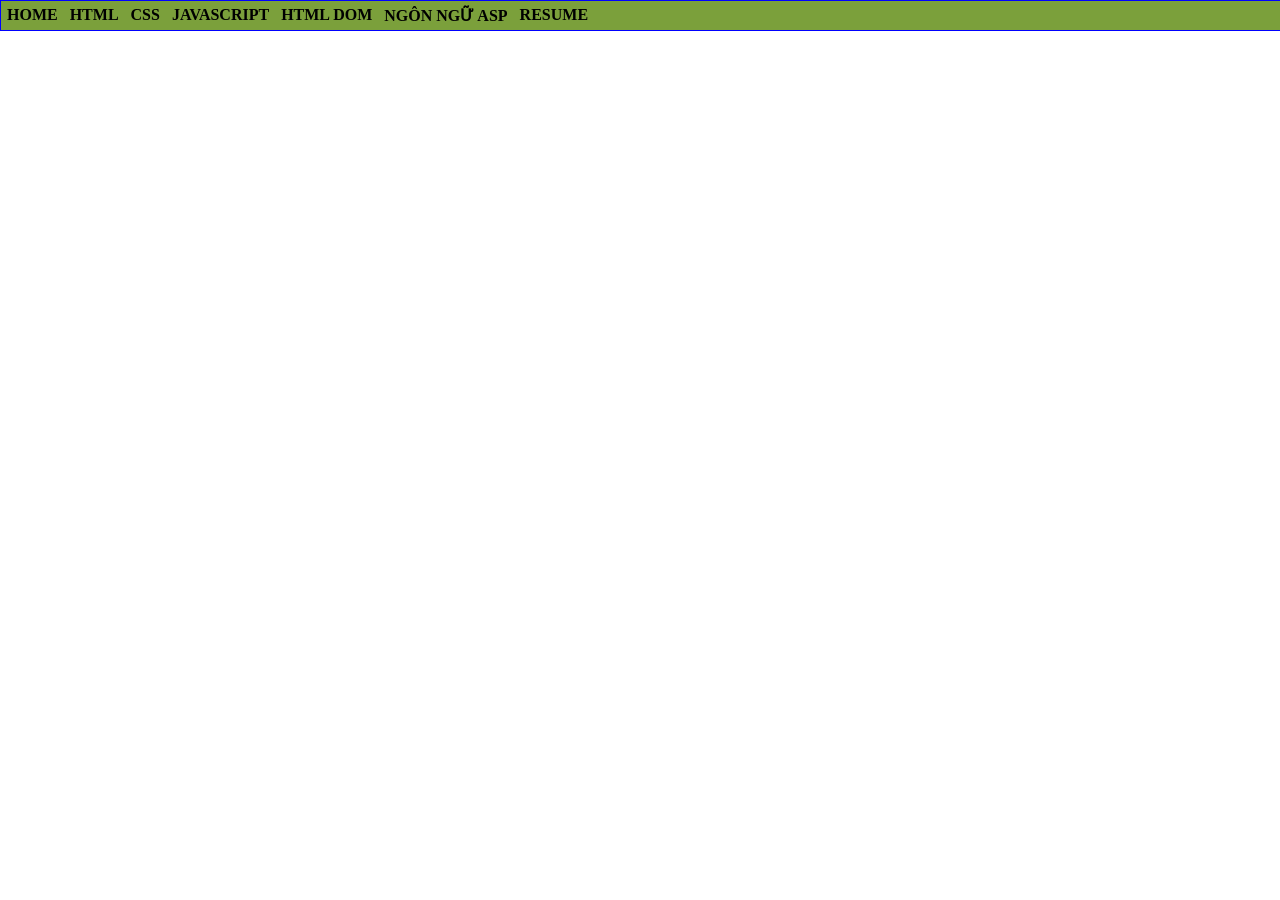
<file: index.html>
<html>
    <head>
        <title>Tiêu đề trang</title>
        <style>
            @import url(main.css);
        </style>
    </head>
    <body>
        <div id="container">  
        <ul>
        <li> <a href="#">HOME</a></li>
        <li> <a href="#">HTML</a></li>
        <li> <a href="#">CSS</a>
            <ul>
            <li> <a href="learnFrom/clientget.html">learn Form</a></li>
            <li> <a href="ex42/Bai_42.html">Bài tập 42</a></li>
            <li> <a href="#">GIAO DIỆN VỚI CSS</a></li>
            <li> <a href="#">CSS NÂNG CAO</a></li>
            <li><a href="bai48/bai48.html">Bài tập 48</a></li>
            <li><a href="bai49/bai49.html">Bài tập 49</a></li>
            <li><a href="Bai_50/Bai_50.html">Bài tập 50</a></li>
        </ul>
        </li>
        <li> <a href="#">JAVASCRIPT</a>
        <ul>
        <li> <a href="#">LESSON 01</a></li>
        <li> <a href="#">LESSON 02</a></li>
        <li> <a href="#">LESSON 03</a></li>
        </ul>
        </li>
        <li> <a href="#">HTML DOM</a></li>
        <li> <a href="#">NGÔN NGỮ ASP</a></li>
        <li> <a href="BaiTap01.html">RESUME</a></li>


        </ul>

    </div>

        
    </body>
</html>
</file>
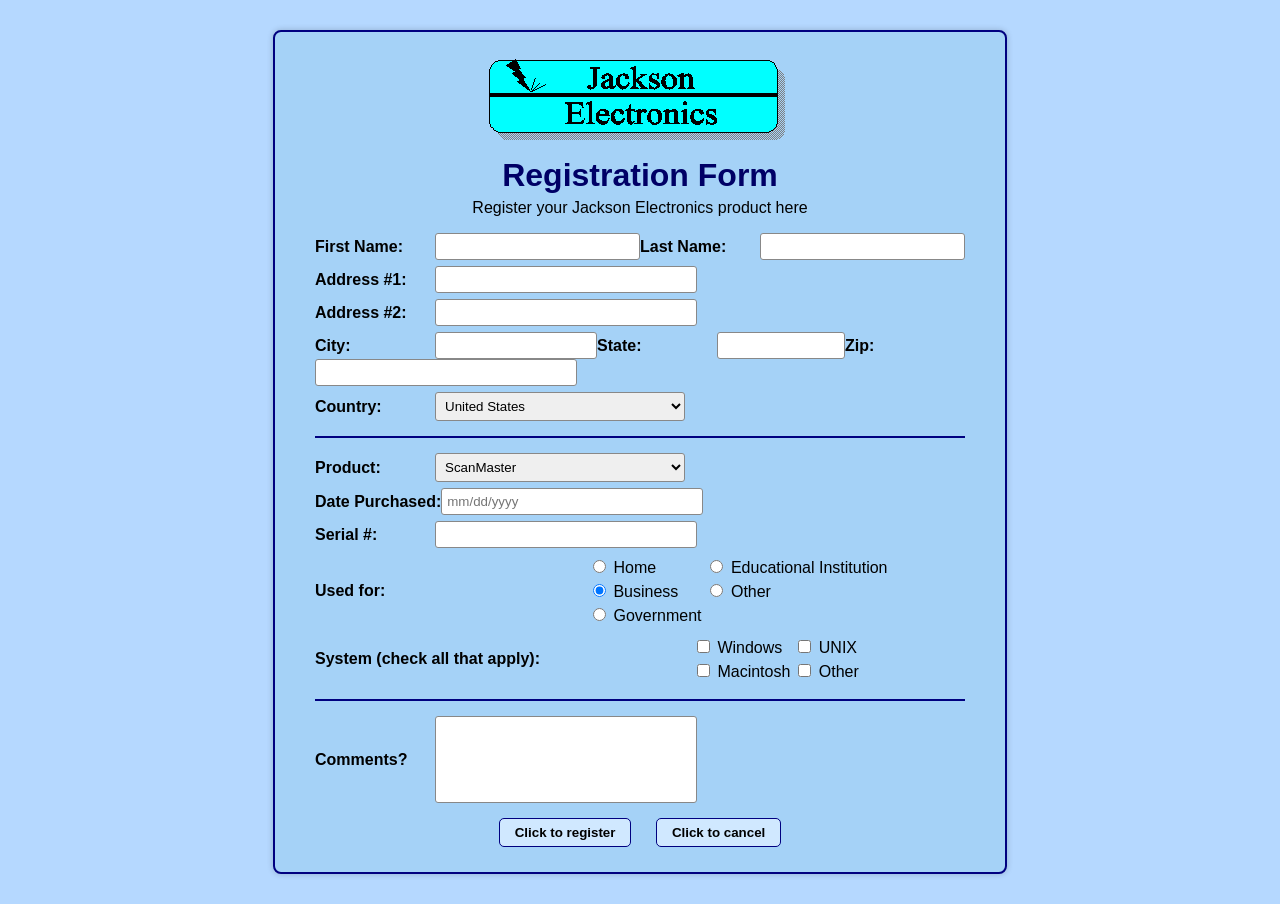
<file: bai48/index.html>
<!DOCTYPE html>
<html lang="en">

<head>
    <meta charset="UTF-8">
    <meta name="viewport" content="width=device-width, initial-scale=1.0">
    <title>Register</title>
    <style>
        body {
            background-color: #b5d8ff;
            font-family: Arial, Helvetica, sans-serif;
            display: flex;
            justify-content: center;
            margin: 0;
            padding: 30px;
        }

        .wrapper {
            background-color: #a5d2f7;
            border: 2px solid #000080;
            border-radius: 8px;
            padding: 25px 40px;
            width: 650px;
            box-shadow: 0 0 6px rgba(0, 0, 0, 0.2);
        }

        .header {
            text-align: center;
        }

        .header img {
            display: block;
            margin: 0 auto 10px auto;
        }

        h1 {
            color: #000066;
            margin: 5px 0;
        }

        p {
            text-align: center;
            color: #000;
            margin-top: 0;
        }

        .form-row {
            display: flex;
            align-items: center;
            flex-wrap: wrap;
            margin: 6px 0;
        }

        label {
            min-width: 120px;
            font-weight: bold;
        }

        input[type="text"],
        select,
        textarea {
            flex: 1;
            padding: 5px;
            border: 1px solid #888;
            border-radius: 3px;
            max-width: 250px;
        }

        #city {
            width: 120px;
        }

        #state {
            width: 50px;
        }

        #zip {
            width: 80px;
        }

        textarea {
            resize: none;
        }


        hr {
            border: 1px solid #000080;
            margin: 15px 0;
        }

        table {
            margin-left: 150px;
        }

        .buttons {
            text-align: center;
            margin-top: 15px;
        }

        button {
            background-color: #d0e8ff;
            border: 1px solid #000080;
            border-radius: 5px;
            padding: 6px 15px;
            margin: 0 10px;
            cursor: pointer;
            font-weight: bold;
        }

        button:hover {
            background-color: #ffffcc;
        }
    </style>

    <script>
        function register() {
            alert("Đăng ký thành công!");
        }
        function cancelForm() {
            document.getElementById("regForm").reset();
        }
    </script>
</head>

<body>
    <div class="wrapper">
        <div class="header">
            <img src="./hinh/Jackson.gif" alt="Jackson Logo">
            <h1>Registration Form</h1>
            <p>Register your Jackson Electronics product here</p>
        </div>

        <form id="regForm">
            <div class="form-row">
                <label for="fname">First Name:</label>
                <input type="text" id="fname">
                <label for="lname">Last Name:</label>
                <input type="text" id="lname">
            </div>

            <div class="form-row">
                <label for="add1">Address #1:</label>
                <input type="text" id="add1">
            </div>

            <div class="form-row">
                <label for="add2">Address #2:</label>
                <input type="text" id="add2">
            </div>

            <div class="form-row">
                <label for="city">City:</label>
                <input type="text" id="city" style="width: 150px;">
                <label for="state">State:</label>
                <input type="text" id="state" style="width: 40px;">
                <label for="zip">Zip:</label>
                <input type="text" id="zip" style="width: 80px;">
            </div>

            <div class="form-row">
                <label for="country">Country:</label>
                <select id="country">
                    <option>United States</option>
                    <option>Vietnam</option>
                    <option>Japan</option>
                    <option>France</option>
                </select>
            </div>

            <hr>

            <div class="form-row">
                <label for="product">Product:</label>
                <select id="product">
                    <option>ScanMaster</option>
                    <option>AudioPro</option>
                    <option>SmartView</option>
                </select>
            </div>

            <div class="form-row">
                <label for="date">Date Purchased:</label>
                <input type="text" id="date" placeholder="mm/dd/yyyy">
            </div>

            <div class="form-row">
                <label for="serial">Serial #:</label>
                <input type="text" id="serial">
            </div>

            <div class="form-row">
                <label>Used for:</label>
                <table>
                    <tr>
                        <td><input type="radio" name="usedfor"> Home</td>
                        <td><input type="radio" name="usedfor"> Educational Institution</td>
                    </tr>
                    <tr>
                        <td><input type="radio" name="usedfor" checked> Business</td>
                        <td><input type="radio" name="usedfor"> Other</td>
                    </tr>
                    <tr>
                        <td><input type="radio" name="usedfor"> Government</td>
                    </tr>
                </table>
            </div>

            <div class="form-row">
                <label>System (check all that apply):</label>
                <table>
                    <tr>
                        <td><input type="checkbox"> Windows</td>
                        <td><input type="checkbox"> UNIX</td>
                    </tr>
                    <tr>
                        <td><input type="checkbox"> Macintosh</td>
                        <td><input type="checkbox"> Other</td>
                    </tr>
                </table>
            </div>

            <hr>

            <div class="form-row">
                <label for="comments">Comments?</label>
                <textarea id="comments" rows="5" cols="70"></textarea>
            </div>

            <div class="buttons">
                <button type="button" onclick="register()">Click to register</button>
                <button type="button" onclick="cancelForm()">Click to cancel</button>
            </div>
        </form>
    </div>
</body>

</html>
</file>
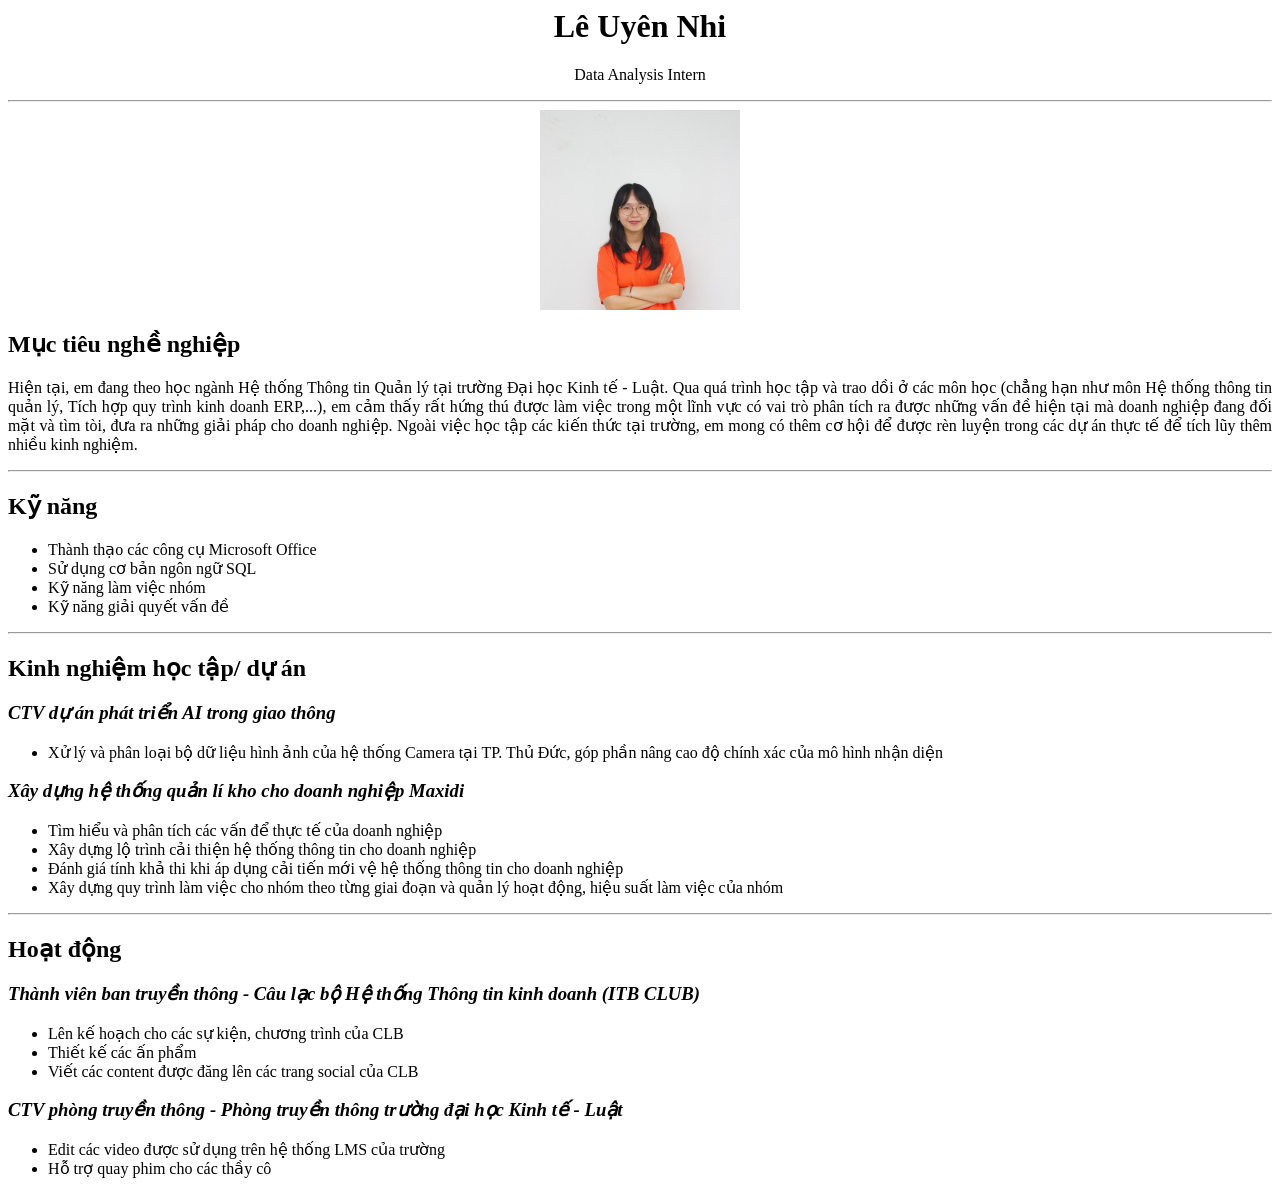
<file: BaiTap01.html>
<html>
    <head>
        <meta charset="UTF-8">
        <title> Resume </title>
    </head>
    <body>
        <h1 align="center"> Lê Uyên Nhi </h1>
        <p align="center"> Data Analysis Intern </p>
        <hr>
        <div align="center">
         <img src="image.png"
        width="200"
        height="200"
        alt="Không tìm thấy hình ảnh"
        title="Đây là hình ảnh của tôi">
        </div>
        <h2> Mục tiêu nghề nghiệp </h2>
        <p align="justify">Hiện tại, em đang theo học ngành Hệ thống Thông tin Quản lý tại trường Đại học Kinh tế - Luật. Qua quá trình học tập và trao dồi ở các môn học (chẳng hạn như môn Hệ thống thông tin quản lý, Tích hợp quy trình kinh doanh ERP,...), em cảm thấy rất hứng thú được làm việc trong một lĩnh vực có vai trò phân tích ra được những vấn đề hiện tại mà doanh nghiệp đang đối mặt và tìm tòi, đưa ra những giải pháp cho doanh nghiệp. Ngoài việc học tập các kiến thức tại trường, em mong có thêm cơ hội để được rèn luyện trong các dự án thực tế để tích lũy thêm nhiều kinh nghiệm.</p>
        <hr>
        <h2> Kỹ năng </h2>
        <ul>
            <li> Thành thạo các công cụ Microsoft Office </li>
            <li> Sử dụng cơ bản ngôn ngữ SQL </li>
            <li> Kỹ năng làm việc nhóm </li>
            <li> Kỹ năng giải quyết vấn đề </li>
        </ul>
        <hr>
        <h2> Kinh nghiệm học tập/ dự án </h2>
        <h3><i> CTV dự án phát triển AI trong giao thông </i></h3>
        <ul> 
            <li>Xử lý và phân loại bộ dữ liệu hình ảnh của hệ thống Camera tại TP. Thủ Đức, góp phần nâng cao độ chính xác của mô hình nhận diện</li>
        </ul>
        <h3><i> Xây dựng hệ thống quản lí kho cho doanh nghiệp Maxidi </i></h3>
        <ul>
            <li>Tìm hiểu và phân tích các vấn để thực tế của doanh nghiệp</li>
            <li>Xây dựng lộ trình cải thiện hệ thống thông tin cho doanh nghiệp</li>
            <li>Đánh giá tính khả thi khi áp dụng cải tiến mới vệ hệ thống thông tin cho doanh nghiệp</li>
            <li>Xây dựng quy trình làm việc cho nhóm theo từng giai đoạn và quản lý hoạt động, hiệu suất làm việc của nhóm</li>
        </ul>
        <hr>
        <h2> Hoạt động </h2>
        <h3><i>Thành viên ban truyền thông - Câu lạc bộ Hệ thống Thông tin kinh doanh (ITB CLUB)</i></h3>
        <ul>
            <li>Lên kế hoạch cho các sự kiện, chương trình của CLB </li>
            <li> Thiết kế các ấn phẩm</li>
            <li> Viết các content được đăng lên các trang social của CLB</li>
        </ul>
        <h3><i> CTV phòng truyền thông - Phòng truyền thông trường đại học Kinh tế - Luật </i></h3>
        <ul>
            <li> Edit các video được sử dụng trên hệ thống LMS của trường </li>
            <li> Hỗ trợ quay phim cho các thầy cô </li>
        </ul>
    </body>
    
</html>
</file>
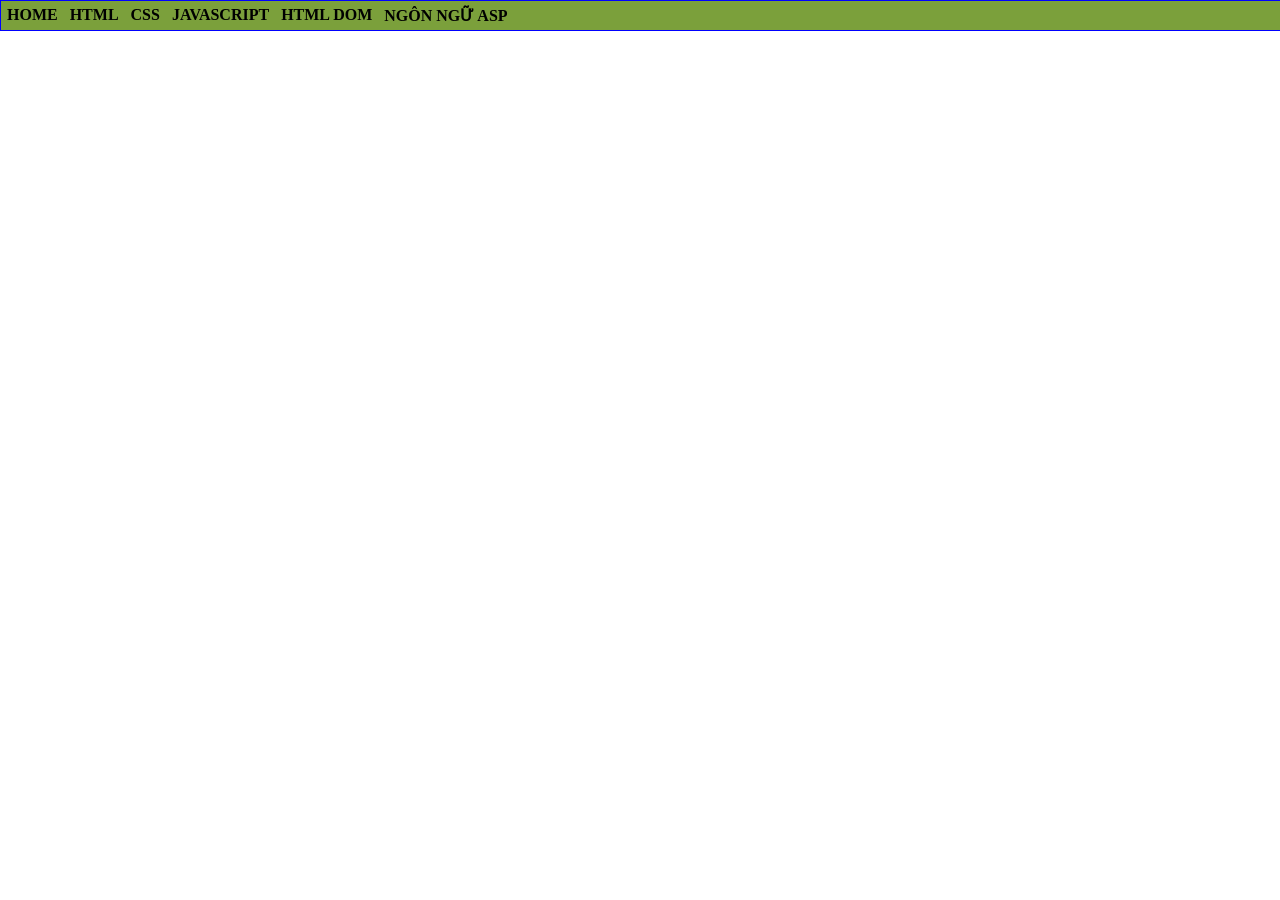
<file: home.html>
<html>
    <head>
        <title>Tiêu đề trang</title>
        <style>
            @import url(main.css);
        </style>
    </head>
    <body>
        <div id="container">  
        <ul>
        <li> <a href="#">HOME</a></li>
        <li> <a href="#">HTML</a></li>
        <li> <a href="#">CSS</a>
            <ul>
            <li> <a href="#">CSS CĂN BẢN</a></li>
            <li> <a href="#">GIAO DIỆN VỚI CSS</a></li>
            <li> <a href="#">CSS NÂNG CAO</a></li>
        </ul>
        </li>
        <li> <a href="#">JAVASCRIPT</a>
        <ul>
        <li> <a href="#">LESSON 01</a></li>
        <li> <a href="#">LESSON 02</a></li>
        <li> <a href="#">LESSON 03</a></li>
        </ul>
        </li>
        <li> <a href="#">HTML DOM</a></li>
        <li> <a href="#">NGÔN NGỮ ASP</a></li>


        </ul>

    </div>

        
    </body>
</html>
</file>
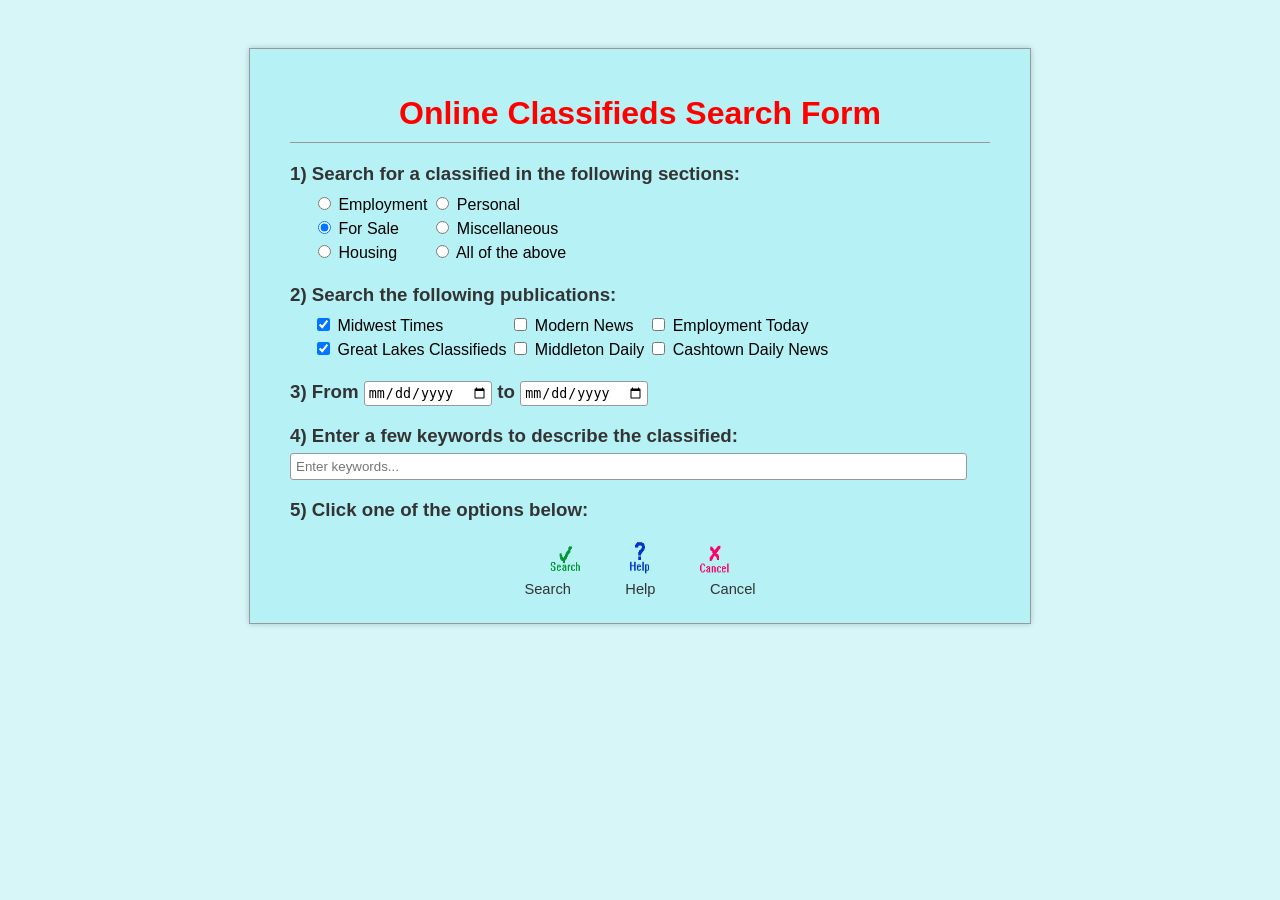
<file: bai49/bai49.html>
<!DOCTYPE html>
<html lang="en">

<head>
    <meta charset="UTF-8">
    <meta name="viewport" content="width=device-width, initial-scale=1.0">
    <title>Online Classifieds</title>
    <style>
        body {
            background-color: #d7f6f7;
            font-family: Arial, Helvetica, sans-serif;
            display: flex;
            justify-content: center;
            padding: 40px;
        }

        .container {
            width: 700px;
            background-color: #b6f2f5;
            border: 1px solid #999;
            padding: 25px 40px;
            box-shadow: 0 0 6px rgba(0, 0, 0, 0.2);
        }

        h1 {
            color: red;
            text-align: center;
            margin-bottom: 10px;
        }

        hr {
            border: none;
            border-top: 1px solid #999;
            margin-bottom: 20px;
        }

        h3 {
            color: #333;
            margin-bottom: 6px;
        }

        table {
            margin-left: 20px;
            margin-bottom: 15px;
        }

        input[type="text"] {
            width: 95%;
            padding: 5px;
            border: 1px solid #999;
            border-radius: 3px;
        }

        input[type="date"] {
            padding: 3px;
            border: 1px solid #999;
            border-radius: 3px;
        }

        .buttons {
            text-align: center;
            margin-top: 15px;
        }

        input[type="image"] {
            margin: 0 15px;
            width: 40px;
            height: 40px;
            vertical-align: middle;
            cursor: pointer;
        }

        .btn-label {
            display: inline-block;
            font-size: 11pt;
            color: #333;
            margin: 5px 25px 0;
        }
    </style>

    <script>
        function searchFunction() {
            alert("Giả lập chức năng Search!");
            return false;
        }
        function showHelp() {
            window.open("https://www.google.com", "HelpWindow", "width=800,height=600");
            return false;
        }
        function clearForm() {
            document.getElementById("searchForm").reset();
            return false;
        }
    </script>
</head>

<body>
    <div class="container">
        <h1>Online Classifieds Search Form</h1>
        <hr>

        <form id="searchForm">
            <h3> 1) Search for a classified in the following sections:</h3>
            <table>
                <tr>
                    <td><input type="radio" name="section" value="Employment"> Employment</td>
                    <td><input type="radio" name="section" value="Personal"> Personal</td>
                </tr>
                <tr>
                    <td><input type="radio" name="section" value="ForSale" checked> For Sale</td>
                    <td><input type="radio" name="section" value="Misc"> Miscellaneous</td>
                </tr>
                <tr>
                    <td><input type="radio" name="section" value="Housing"> Housing</td>
                    <td><input type="radio" name="section" value="All"> All of the above</td>
                </tr>
            </table>

            <h3>2) Search the following publications:</h3>
            <table>
                <tr>
                    <td><input type="checkbox" checked> Midwest Times</td>
                    <td><input type="checkbox"> Modern News</td>
                    <td><input type="checkbox"> Employment Today</td>
                </tr>
                <tr>
                    <td><input type="checkbox" checked> Great Lakes Classifieds</td>
                    <td><input type="checkbox"> Middleton Daily</td>
                    <td><input type="checkbox"> Cashtown Daily News</td>
                </tr>
            </table>

            <h3>3) From <input type="date"> to <input type="date"></h3>

            <h3>4) Enter a few keywords to describe the classified:</h3>
            <input type="text" placeholder="Enter keywords...">

            <h3>5) Click one of the options below:</h3>
            <div class="buttons">
                <input type="image" src="./hinh/Search.gif" alt="Search" onclick="return searchFunction();">
                <input type="image" src="./hinh/Help.gif" alt="Help" onclick="return showHelp();">
                <input type="image" src="./hinh/Cancel.gif" alt="Cancel" onclick="return clearForm();"><br>
                <span class="btn-label">Search</span>
                <span class="btn-label">Help</span>
                <span class="btn-label">Cancel</span>
            </div>
        </form>
    </div>
</body>

</html>
</file>
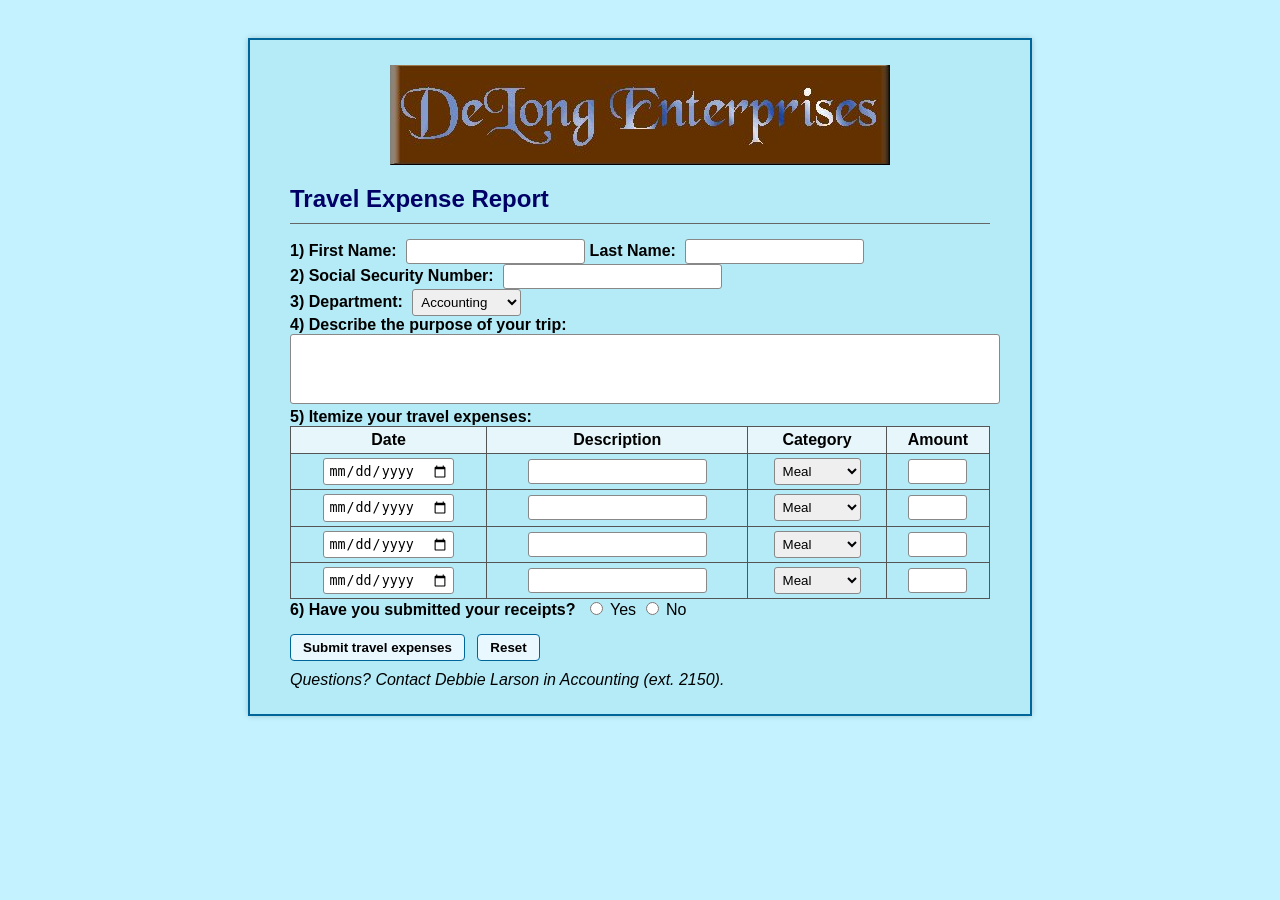
<file: Bai_50/Bai_50.html>
<!DOCTYPE html>
<html lang="en">

<head>
    <meta charset="UTF-8">
    <meta name="viewport" content="width=device-width, initial-scale=1.0">
    <title>DeLong Enterprises</title>
    <style>
        body {
            background-color: #c4f3ff;
            font-family: Arial, Helvetica, sans-serif;
            display: flex;
            justify-content: center;
            padding: 30px;
        }

        .container {
            background-color: #b4ebf7;
            border: 2px solid #006699;
            padding: 25px 40px;
            width: 700px;
            box-shadow: 0 0 6px rgba(0, 0, 0, 0.2);
        }

        .header {
            text-align: center;
        }

        .header img {
            display: block;
            margin: 0 auto 10px;
        }

        h2 {
            color: #000066;
            margin-bottom: 10px;
        }

        hr {
            border: none;
            border-top: 1px solid #666;
            margin-bottom: 15px;
        }

        label {
            font-weight: bold;
            margin-right: 5px;
        }

        input[type="text"],
        input[type="date"],
        select,
        textarea {
            border: 1px solid #888;
            border-radius: 3px;
            padding: 4px;
        }

        textarea {
            resize: none;
            width: 100%;
        }

        table {
            width: 100%;
            border-collapse: collapse;
            text-align: center;
        }

        thead {
            background-color: #e6f6fa;
            font-weight: bold;
        }

        td,
        th {
            border: 1px solid #555;
            padding: 4px 8px;
        }

        .buttons {
            margin-top: 15px;
        }

        input[type="button"],
        input[type="reset"] {
            background-color: #e9f7ff;
            border: 1px solid #006699;
            border-radius: 4px;
            padding: 5px 12px;
            cursor: pointer;
            font-weight: bold;
            margin-right: 8px;
        }

        input[type="button"]:hover {
            background-color: #ccf0ff;
        }

        .footer {
            margin-top: 10px;
            font-style: italic;
        }
    </style>

    <script>
        function Submit() {
            alert('Biểu mẫu đã được gửi thành công!');
        }
    </script>
</head>

<body>
    <div class="container">
        <div class="header">
            <img src="./hinh/DeLong.jpg" alt="DeLong Enterprises">
        </div>

        <h2>Travel Expense Report</h2>
        <hr>

        <form>
            <div>
                <label>1) First Name:</label>
                <input type="text" id="fname" size="20">
                <label>Last Name:</label>
                <input type="text" id="lname" size="20">
            </div>

            <div>
                <label>2) Social Security Number:</label>
                <input type="text" id="ssn" size="25">
            </div>

            <div>
                <label>3) Department:</label>
                <select>
                    <option selected>Accounting</option>
                    <option>Marketing</option>
                    <option>Development</option>
                    <option>Logistics</option>
                </select>
            </div>

            <div>
                <label>4) Describe the purpose of your trip:</label><br>
                <textarea rows="4"></textarea>
            </div>

            <div>
                <label>5) Itemize your travel expenses:</label>
                <table>
                    <thead>
                        <tr>
                            <th>Date</th>
                            <th>Description</th>
                            <th>Category</th>
                            <th>Amount</th>
                        </tr>
                    </thead>
                    <tbody>
                        <tr>
                            <td><input type="date"></td>
                            <td><input type="text"></td>
                            <td>
                                <select>
                                    <option>Meal</option>
                                    <option>Transport</option>
                                    <option>Lodging</option>
                                </select>
                            </td>
                            <td><input type="text" size="5"></td>
                        </tr>
                        <tr>
                            <td><input type="date"></td>
                            <td><input type="text"></td>
                            <td>
                                <select>
                                    <option>Meal</option>
                                    <option>Transport</option>
                                    <option>Lodging</option>
                                </select>
                            </td>
                            <td><input type="text" size="5"></td>
                        </tr>
                        <tr>
                            <td><input type="date"></td>
                            <td><input type="text"></td>
                            <td>
                                <select>
                                    <option>Meal</option>
                                    <option>Transport</option>
                                    <option>Lodging</option>
                                </select>
                            </td>
                            <td><input type="text" size="5"></td>
                        </tr>
                        <tr>
                            <td><input type="date"></td>
                            <td><input type="text"></td>
                            <td>
                                <select>
                                    <option>Meal</option>
                                    <option>Transport</option>
                                    <option>Lodging</option>
                                </select>
                            </td>
                            <td><input type="text" size="5"></td>
                        </tr>
                    </tbody>
                </table>
            </div>

            <div>
                <label>6) Have you submitted your receipts?</label>
                <input type="radio" name="receipt"> Yes
                <input type="radio" name="receipt"> No
            </div>

            <div class="buttons">
                <input type="button" value="Submit travel expenses" onclick="Submit()">
                <input type="reset" value="Reset">
            </div>

            <div class="footer">
                Questions? Contact Debbie Larson in Accounting (ext. 2150).
            </div>
        </form>
    </div>
</body>

</html>
</file>
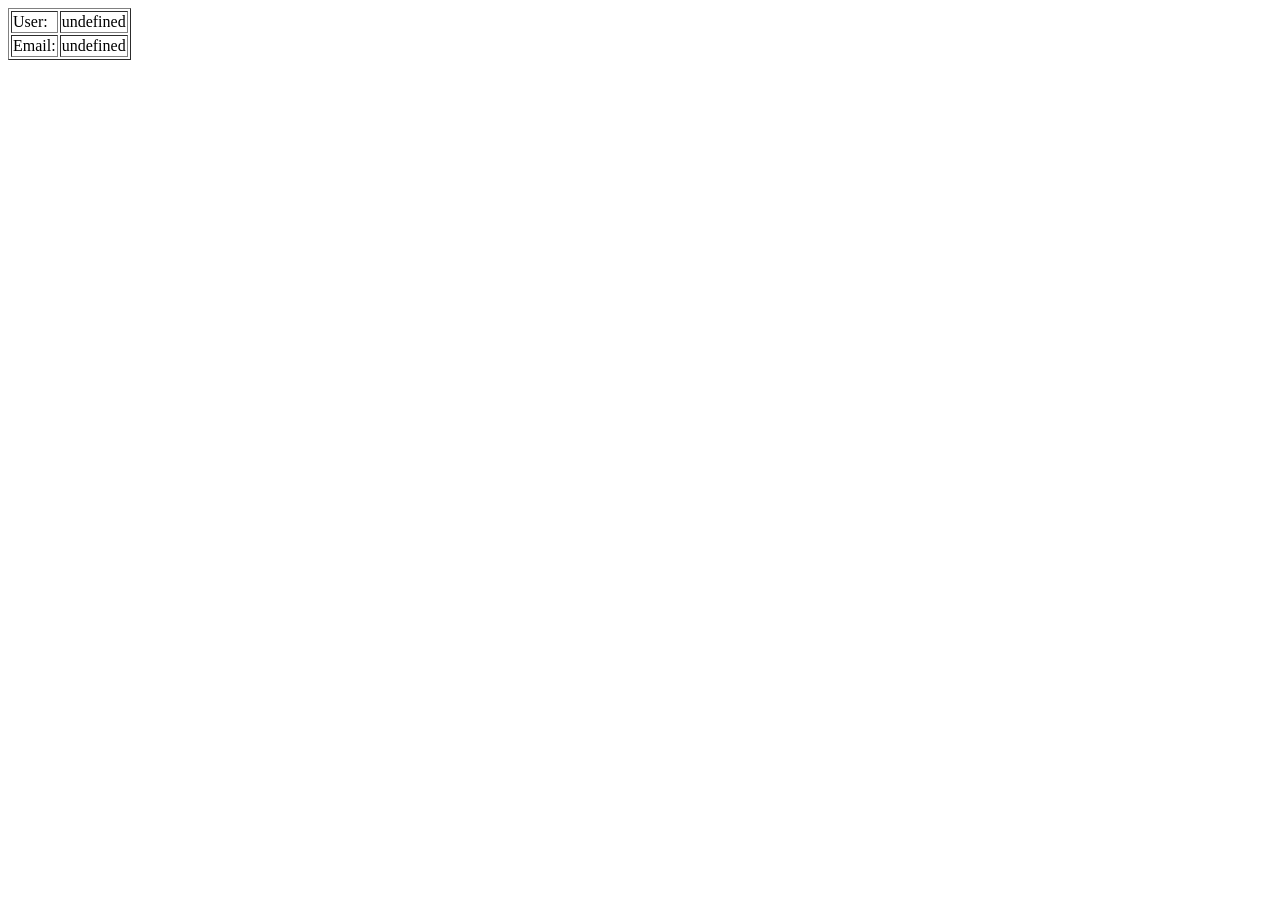
<file: learnFrom/serverget.html>
<head>
    <meta charset="UTF-8"/>
    <title></title>
    <script>
        function getUrlVars() {
            var vars = {};
            var parts = window.location.href.replace(/[?&]+([^=&]+)=([^&]*)/gi, 
            function(m,key,value) {
                vars[key] = value;
            });
            return vars;
        }
        var ten=unescape(getUrlVars()["txtten"]);
        var email=unescape(getUrlVars()["txtemail"]);
    </script>
</head>
<body>
    <form>
        <table border="1">
            <tr>
                <td>User:</td>
                <td id="iduser"></td>
            </tr>
            <tr>
                <td>Email:</td>
                <td id="idemail"></td>
            </tr>
        </table>
    </form>
    <script>
        document.getElementById("iduser").innerHTML=ten;
        document.getElementById("idemail").innerHTML=email;
    </script>
</body>
</file>
